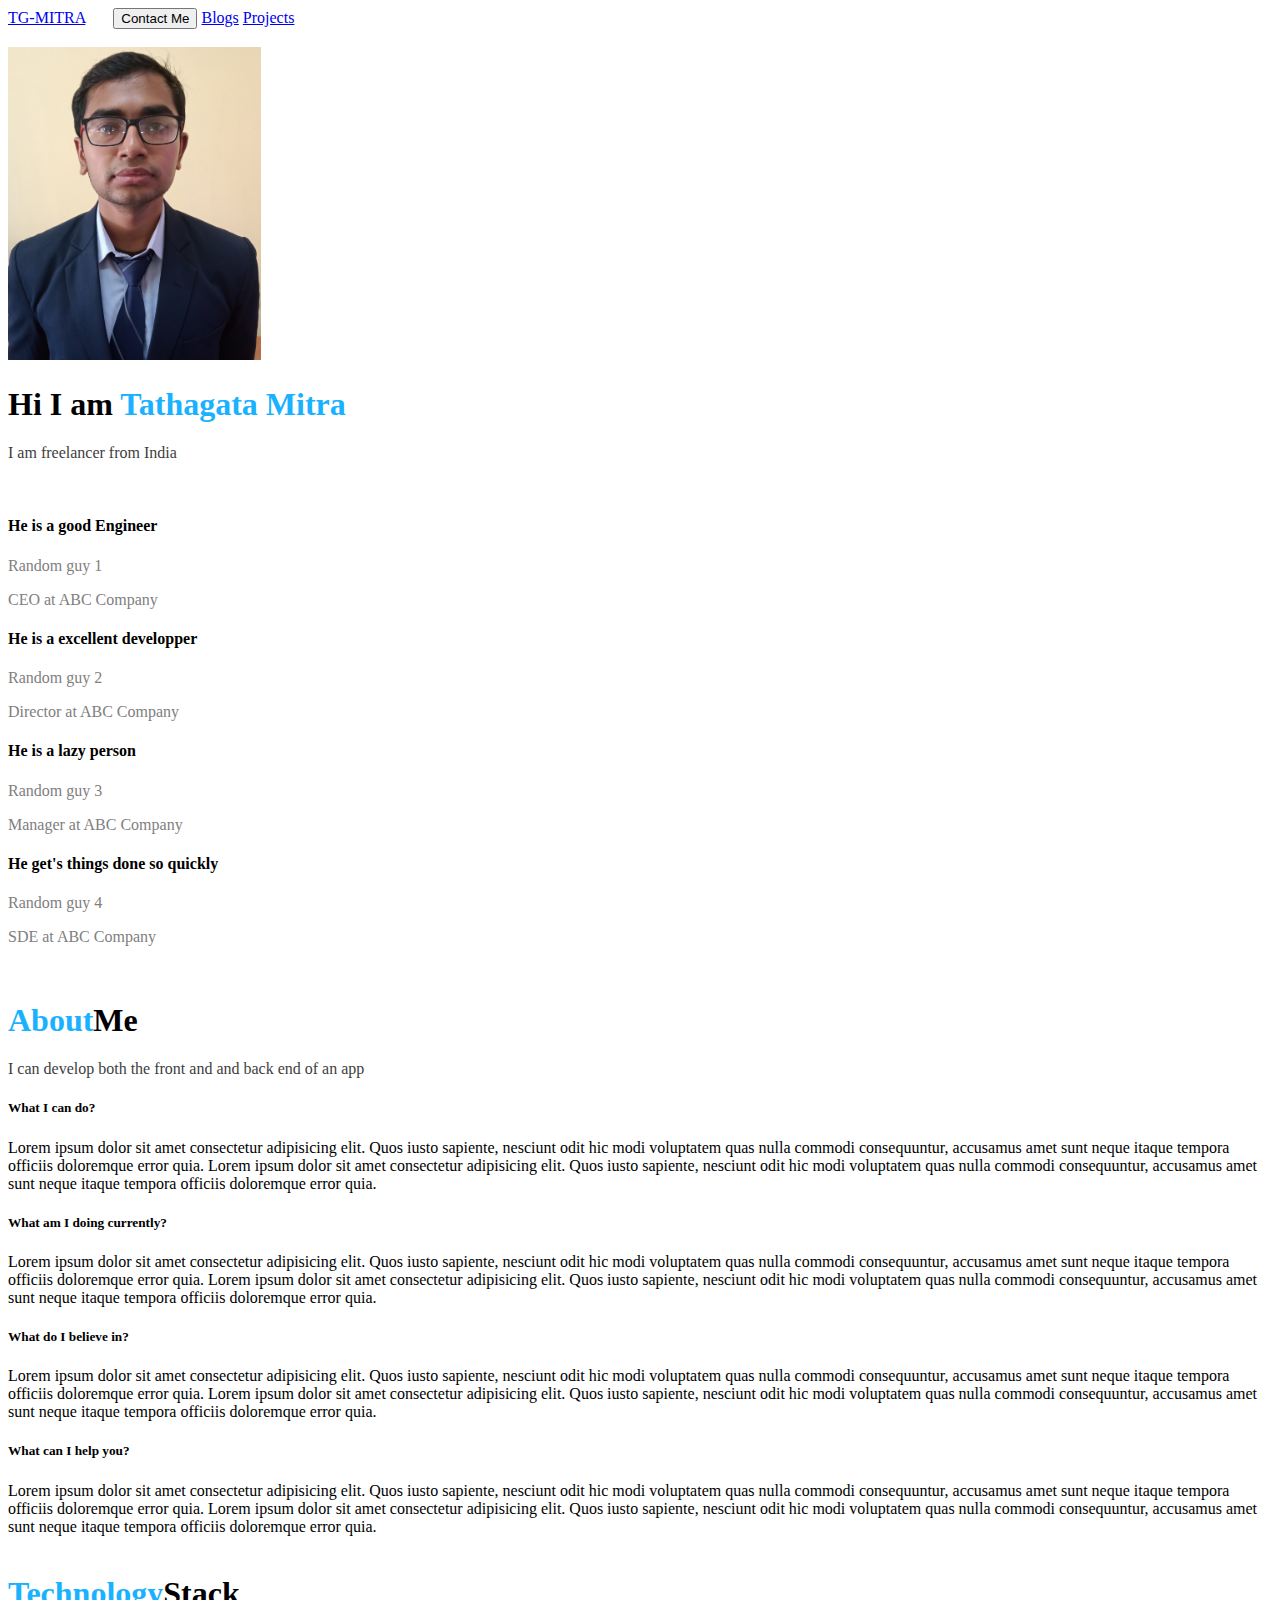
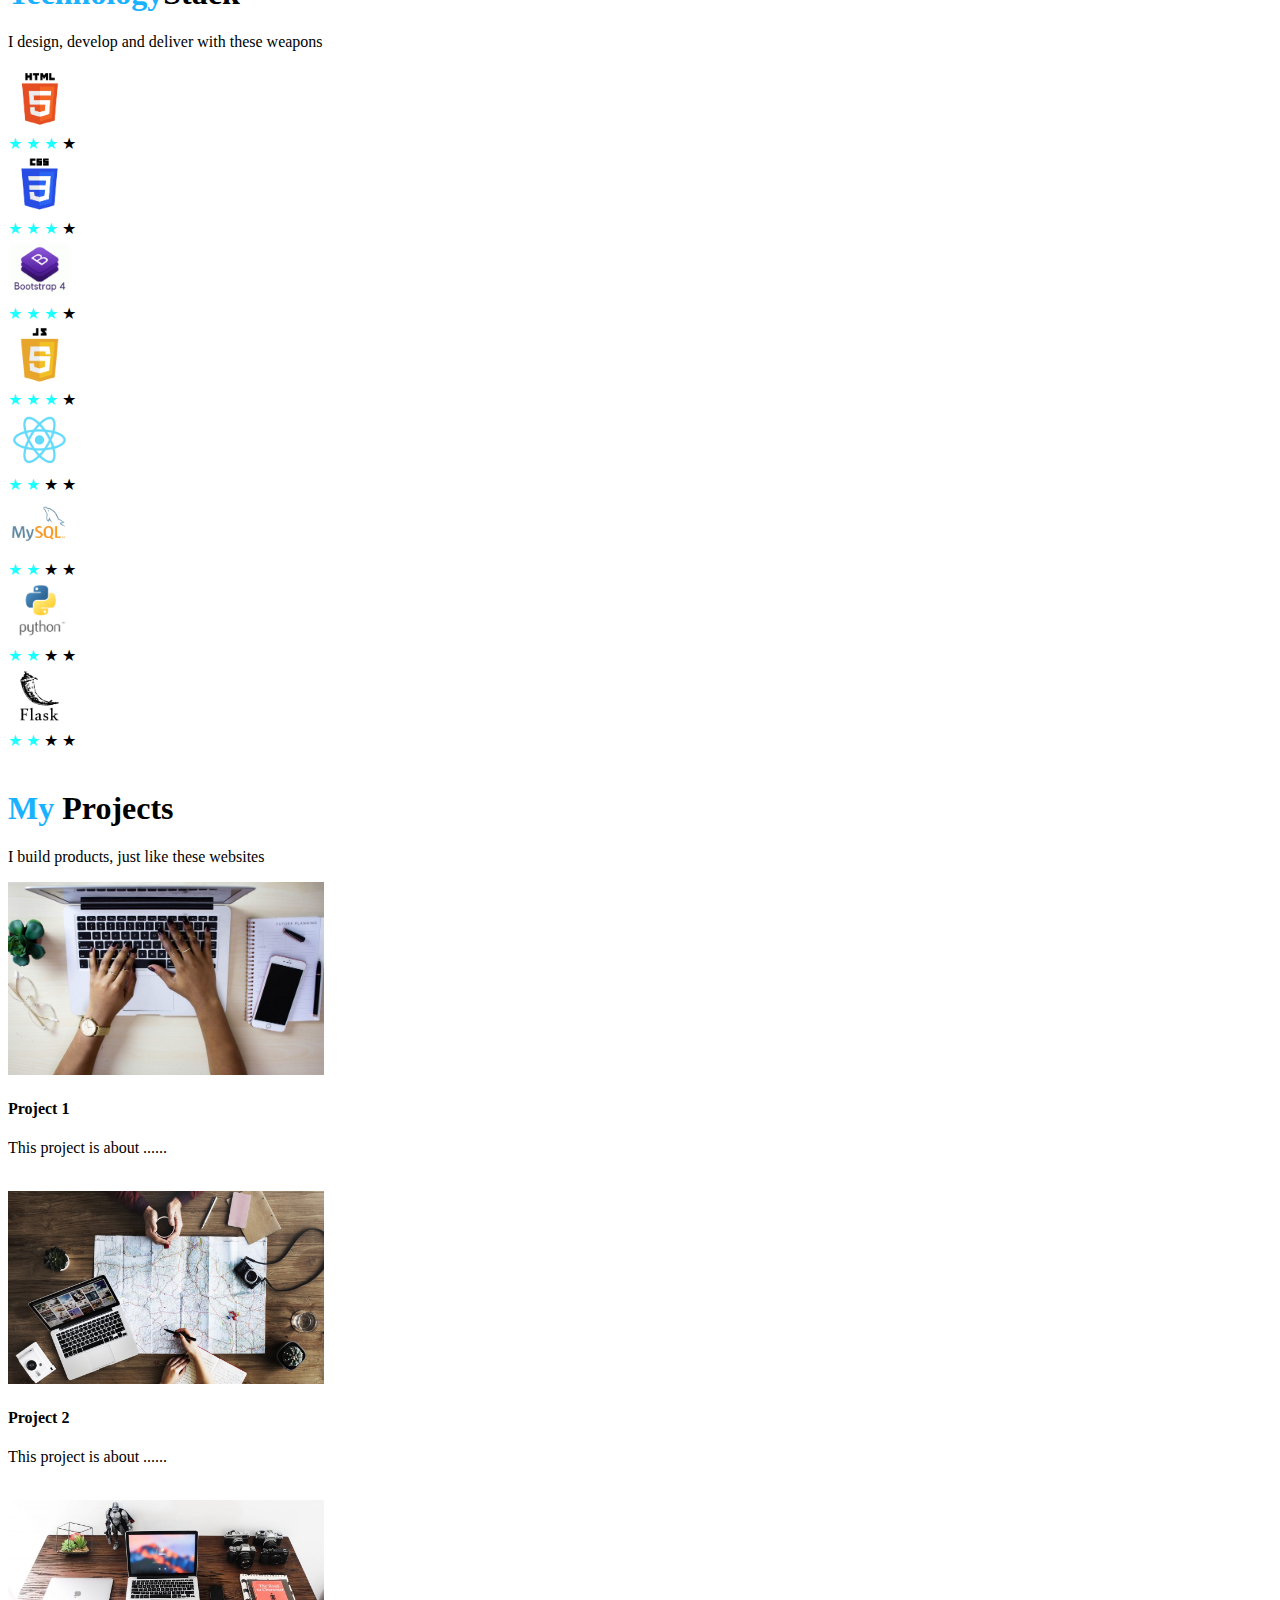
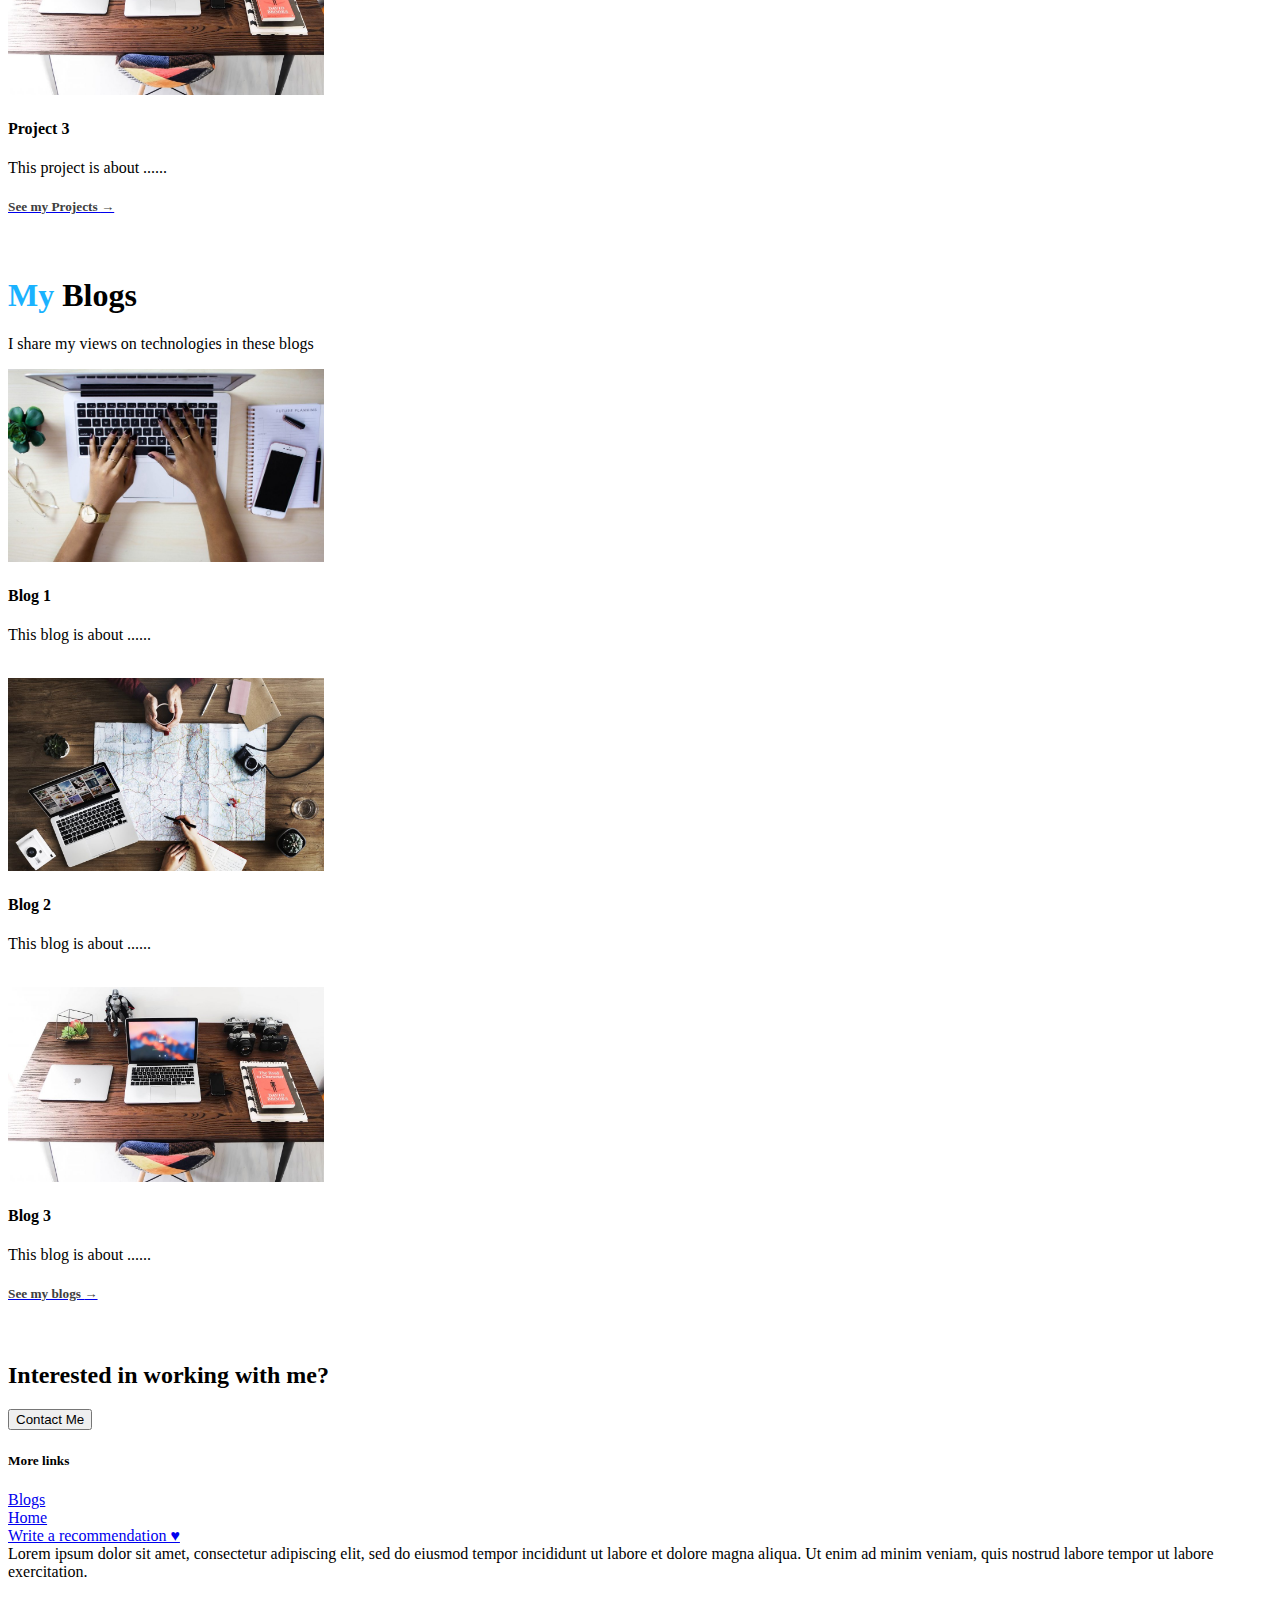
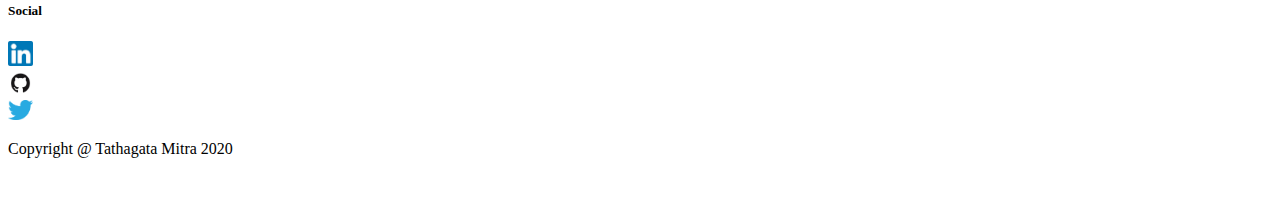
<file: codeFrontend.html>
<!DOCTYPE html>
<html lang="en">
  <head>
    <!-- CSS only -->
    <link
      href="https://cdn.jsdelivr.net/npm/bootstrap@5.1.3/dist/css/bootstrap.min.css"
      rel="stylesheet"
      integrity="sha384-1BmE4kWBq78iYhFldvKuhfTAU6auU8tT94WrHftjDbrCEXSU1oBoqyl2QvZ6jIW3"
      crossorigin="anonymous"
    />

    <!-- JavaScript Bundle with Popper -->
    <script
      src="https://cdn.jsdelivr.net/npm/bootstrap@5.1.3/dist/js/bootstrap.bundle.min.js"
      integrity="sha384-ka7Sk0Gln4gmtz2MlQnikT1wXgYsOg+OMhuP+IlRH9sENBO0LRn5q+8nbTov4+1p"
      crossorigin="anonymous"
    ></script>

    <meta charset="UTF-8" />
    <meta http-equiv="X-UA-Compatible" content="IE=edge" />
    <meta name="viewport" content="width=device-width, initial-scale=1.0" />
    <title>Index Page</title>
  </head>
  <body>
    <!--header-->
    <header>
      <nav>
        <div>
          <a href="#">TG-MITRA</a> &nbsp;&nbsp;&nbsp;&nbsp;&nbsp;
          <button>Contact Me</button>
          <a href="#">Blogs</a>
          <a href="#">Projects</a>
        </div>
      </nav>
    </header>

    <br />

    <!--title-->
    <div>
      <div>
        <img
          src="tathagatamitra.jpg"
          alt="tathagatamitra"
          height="40%"
          width="20%"
        />
      </div>
      <div>
        <h1>Hi I am <font color="#1ab2ff">Tathagata Mitra</font></h1>
        <p><font color="#404040"> I am freelancer from India</font></p>
      </div>
    </div>

    <br />
    <!--Recommendation Stack-->
    <div>
      <div>
        <h4>He is a good Engineer</h4>
        <p><font color="grey">Random guy 1</font></p>
        <p><font color="grey">CEO at ABC Company</font></p>
      </div>
      <div>
        <h4>He is a excellent developper</h4>
        <p><font color="grey">Random guy 2</font></p>
        <p><font color="grey">Director at ABC Company</font></p>
      </div>
      <div>
        <h4>He is a lazy person</h4>
        <p><font color="grey">Random guy 3</font></p>
        <p><font color="grey">Manager at ABC Company</font></p>
      </div>
      <div>
        <h4>He get's things done so quickly</h4>
        <p><font color="grey">Random guy 4</font></p>
        <p><font color="grey">SDE at ABC Company</font></p>
      </div>
    </div>

    <br />

    <!--About Me-->
    <div>
      <div>
        <h1><font color="#1ab2ff">About</font>Me</h1>
        <p>
          <font color="#404040">
            I can develop both the front and and back end of an app</font
          >
        </p>
      </div>
      <div>
        <div>
          <div>
            <h5>What I can do?</h5>
          </div>
          <div color="#404040">
            Lorem ipsum dolor sit amet consectetur adipisicing elit. Quos iusto
            sapiente, nesciunt odit hic modi voluptatem quas nulla commodi
            consequuntur, accusamus amet sunt neque itaque tempora officiis
            doloremque error quia. Lorem ipsum dolor sit amet consectetur
            adipisicing elit. Quos iusto sapiente, nesciunt odit hic modi
            voluptatem quas nulla commodi consequuntur, accusamus amet sunt
            neque itaque tempora officiis doloremque error quia.
          </div>
        </div>
        <div>
          <div>
            <h5>What am I doing currently?</h5>
          </div>
          <div color="#404040">
            Lorem ipsum dolor sit amet consectetur adipisicing elit. Quos iusto
            sapiente, nesciunt odit hic modi voluptatem quas nulla commodi
            consequuntur, accusamus amet sunt neque itaque tempora officiis
            doloremque error quia. Lorem ipsum dolor sit amet consectetur
            adipisicing elit. Quos iusto sapiente, nesciunt odit hic modi
            voluptatem quas nulla commodi consequuntur, accusamus amet sunt
            neque itaque tempora officiis doloremque error quia.
          </div>
        </div>
      </div>
      <div>
        <div>
          <div>
            <h5>What do I believe in?</h5>
          </div>
          <div color="#404040">
            Lorem ipsum dolor sit amet consectetur adipisicing elit. Quos iusto
            sapiente, nesciunt odit hic modi voluptatem quas nulla commodi
            consequuntur, accusamus amet sunt neque itaque tempora officiis
            doloremque error quia. Lorem ipsum dolor sit amet consectetur
            adipisicing elit. Quos iusto sapiente, nesciunt odit hic modi
            voluptatem quas nulla commodi consequuntur, accusamus amet sunt
            neque itaque tempora officiis doloremque error quia.
          </div>
        </div>
        <div>
          <div>
            <h5>What can I help you?</h5>
          </div>
          <div color="#404040">
            Lorem ipsum dolor sit amet consectetur adipisicing elit. Quos iusto
            sapiente, nesciunt odit hic modi voluptatem quas nulla commodi
            consequuntur, accusamus amet sunt neque itaque tempora officiis
            doloremque error quia. Lorem ipsum dolor sit amet consectetur
            adipisicing elit. Quos iusto sapiente, nesciunt odit hic modi
            voluptatem quas nulla commodi consequuntur, accusamus amet sunt
            neque itaque tempora officiis doloremque error quia.
          </div>
        </div>
      </div>
    </div>

    <br />
    <!--Technology Stack-->
    <div>
      <div>
        <h1><font color="#1ab2ff">Technology</font>Stack</h1>
        <p color="#404040">I design, develop and deliver with these weapons</p>
      </div>
      <div>
        <div>
          <div>
            <img src="html5.png" alt="html5" height="5%" width="5%" />
          </div>
          <div>
            <span> <font color="#1affff">★</font></span>
            <span><font color="#1affff">★</font></span>
            <span><font color="#1affff">★</font></span>
            <span>★</span>
          </div>
        </div>
        <div>
          <div>
            <img src="css3.png" alt="css3" height="5%" width="5%" />
          </div>
          <div>
            <span> <font color="#1affff">★</font></span>
            <span><font color="#1affff">★</font></span>
            <span><font color="#1affff">★</font></span>
            <span>★</span>
          </div>
        </div>
        <div>
          <div>
            <img src="bootstrap4.png" alt="bootstrap4" height="5%" width="5%" />
          </div>
          <div>
            <span> <font color="#1affff">★</font></span>
            <span><font color="#1affff">★</font></span>
            <span><font color="#1affff">★</font></span>
            <span>★</span>
          </div>
        </div>
        <div>
          <div>
            <img src="js.png" alt="js" height="5%" width="5%" />
          </div>
          <div>
            <span> <font color="#1affff">★</font></span>
            <span><font color="#1affff">★</font></span>
            <span><font color="#1affff">★</font></span>
            <span>★</span>
          </div>
        </div>
      </div>
      <div>
        <div>
          <div>
            <img src="react js.png" alt="html5" height="5%" width="5%" />
          </div>
          <div>
            <span> <font color="#1affff">★</font></span>
            <span><font color="#1affff">★</font></span>
            <span>★</span>
            <span>★</span>
          </div>
        </div>
        <div>
          <div>
            <img src="mysql.png" alt="css3" height="5%" width="5%" />
          </div>
          <div>
            <span> <font color="#1affff">★</font></span>
            <span><font color="#1affff">★</font></span>
            <span>★</span>
            <span>★</span>
          </div>
        </div>
        <div>
          <div>
            <img src="python.png" alt="bootstrap4" height="5%" width="5%" />
          </div>
          <div>
            <span> <font color="#1affff">★</font></span>
            <span><font color="#1affff">★</font></span>
            <span>★</span>
            <span>★</span>
          </div>
        </div>
        <div>
          <div>
            <img src="flask.png" alt="js" height="5%" width="5%" />
          </div>
          <div>
            <span> <font color="#1affff">★</font></span>
            <span><font color="#1affff">★</font></span>
            <span>★</span>
            <span>★</span>
          </div>
        </div>
      </div>
    </div>

    <br />

    <!--My projects-->
    <div>
      <div>
        <h1><font color="#1ab2ff">My</font> Projects</h1>
        <p color="#404040">I build products, just like these websites</p>
      </div>
      <div>
        <div>
          <div>
            <img
              src="free-stock-image-1.jpg"
              alt="free-stock-image-1"
              height="25%"
              width="25%"
            />
            <div>
              <h4>Project 1</h4>
              <p>This project is about ......</p>
            </div>
          </div>
          <br />
          <div>
            <img
              src="free-stock-image-2.jpg"
              alt="free-stock-image-2"
              height="25%"
              width="25%"
            />
            <div>
              <h4>Project 2</h4>
              <p>This project is about ......</p>
            </div>
          </div>
          <br />
          <div>
            <img
              src="free-stock-image-3.jpg"
              alt="free-stock-image-3"
              height="25%"
              width="25%"
            />
            <div>
              <h4>Project 3</h4>
              <p>This project is about ......</p>
            </div>
          </div>
        </div>
        <h5>
          <a href="#">
            <font color="#404040"> See my Projects <i>&#8594;</i> </font>
          </a>
        </h5>
      </div>
    </div>

    <br />
    <!--My Blogs-->
    <div>
      <div>
        <h1><font color="#1ab2ff">My</font> Blogs</h1>
        <p color="#404040">I share my views on technologies in these blogs</p>
      </div>
      <div>
        <div>
          <div>
            <img
              src="free-stock-image-1.jpg"
              alt="free-stock-image-1"
              height="25%"
              width="25%"
            />
            <div>
              <h4>Blog 1</h4>
              <p>This blog is about ......</p>
            </div>
          </div>
          <br />
          <div>
            <img
              src="free-stock-image-2.jpg"
              alt="free-stock-image-2"
              height="25%"
              width="25%"
            />
            <div>
              <h4>Blog 2</h4>
              <p>This blog is about ......</p>
            </div>
          </div>
          <br />
          <div>
            <img
              src="free-stock-image-3.jpg"
              alt="free-stock-image-3"
              height="25%"
              width="25%"
            />
            <div>
              <h4>Blog 3</h4>
              <p>This blog is about ......</p>
            </div>
          </div>
        </div>
        <h5>
          <a href="#">
            <font color="#404040"> See my blogs <i>&#8594;</i> </font>
          </a>
        </h5>
      </div>
    </div>

    <br />
    <!--Footer-->
    <footer>
      <div>
        <div>
          <div>
            <h2>Interested in working with me?</h2>
            <button>Contact Me</button>
          </div>
        </div>
        <div>
          <div>
            <h5>More links</h5>

            <a href="#">Blogs</a><br />
            <a href="#">Home</a><br />
            <a href="#">Write a recommendation &hearts;</a><br />
          </div>
          <div>
            Lorem ipsum dolor sit amet, consectetur adipiscing elit, sed do
            eiusmod tempor incididunt ut labore et dolore magna aliqua. Ut enim
            ad minim veniam, quis nostrud labore tempor ut labore exercitation.
          </div>
          <div>
            <h5>Social</h5>

            <a href="#"><img src="linkedin.jpeg" height="2%" width="2%" /></a
            ><br />
            <a href="#"><img src="github.jpeg" height="2%" width="2%" /></a
            ><br />
            <a href="#"><img src="twitter.png" height="2%" width="2%" /></a
            ><br />
          </div>
        </div>
        <div>
          <div>
            <p>Copyright @ Tathagata Mitra 2020</p>
          </div>
        </div>
      </div>
    </footer>

    <br />
  </body>
</html>
</file>
